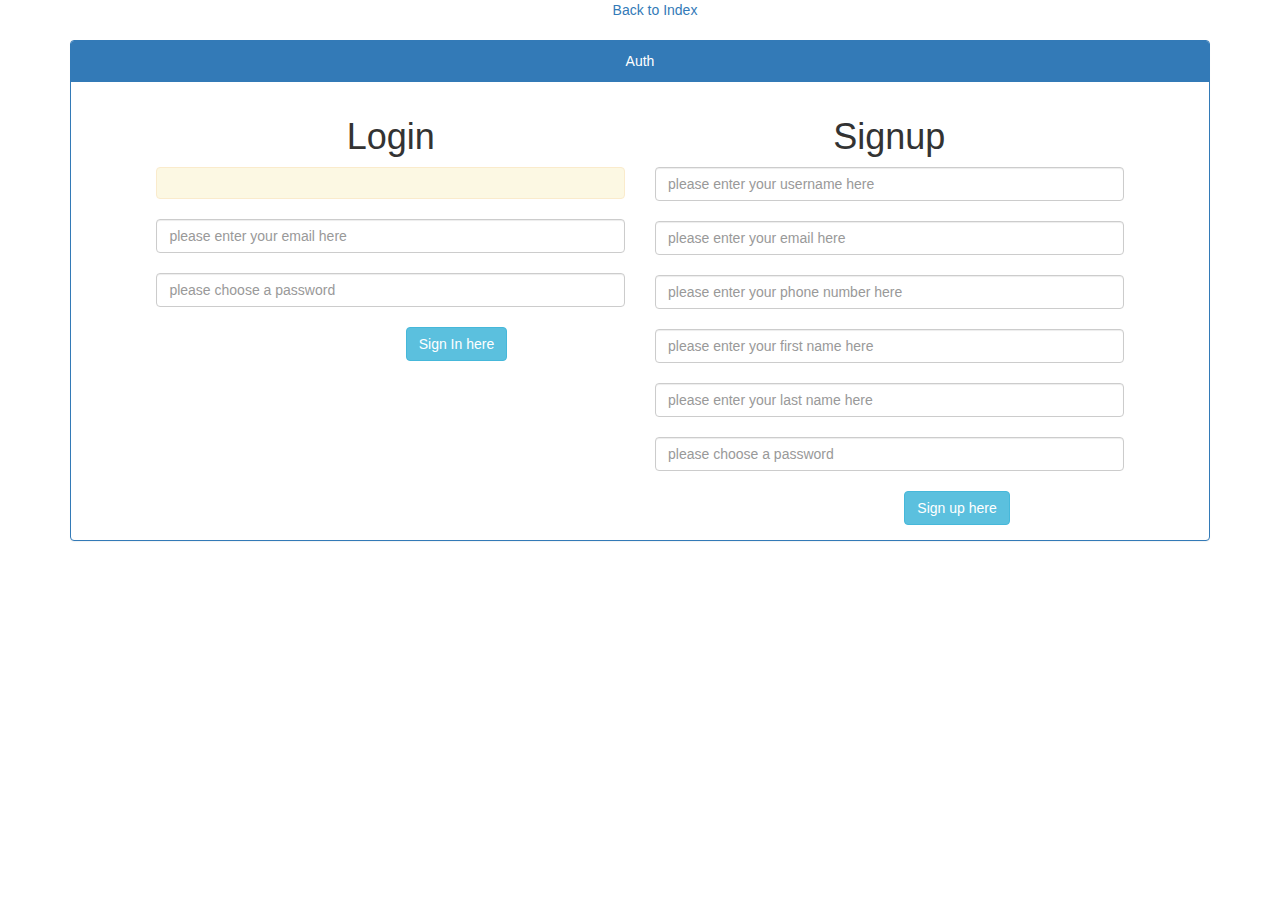
<file: auth/index.html>
<!DOCTYPE html>
<html>
<head>
	<title>SignUp/SignIn</title>
	<link rel="stylesheet" type="text/css" href="https://maxcdn.bootstrapcdn.com/bootstrap/3.3.7/css/bootstrap.min.css">
	<link rel="stylesheet" type="text/css" href="/style.css">
</head>
<div class="container" style="align-content: center;">

<body>
<div class="container" style="text-align: center;">  <a href="/" style="text-align: center;">Back to Index</a> </div><br/>
	 <div class="row">
            <div class="col-md-12 col-md-offset-0">
                <div class="panel panel-primary">
                    <div class="panel-heading" style="text-align: center;">Auth</div>
                    <div class="panel-body">
	<div class="row center-login">
		<div class="col-lg-6 col-md-6">
			<center><h1>Login</h1></center>

			<!-- This will display the message from the DevLess backend-->
			<div class="dv-notify alert alert-warning"></div>

			<!-- The below form will log a user onto DevLess. NB: DevLess will only note the form because it has the `dv-signin` set as a class on the form  -->

			<form class="dv-signin" action="profile">
				<!-- <input type="text" class="form-control" name="username" placeholder="please enter your username here"><br> -->
				<input type="email" class="form-control" name="email" placeholder="please enter your email here"><br>
				<!-- <input type="number" class="form-control" name="phonenumber" placeholder="please enter your phone number here"><br> -->
				<!-- You will need only one of the above to login onto DevLess -->


				<input type="password" class="form-control" name="password" placeholder="please choose a password"><br>
<div class="col-md-6 col-md-offset-6">
      <button type="submit" class="btn btn-info">Sign In here </button>
      </div> 			</form>
		</div>

		<!-- The below form will sign up a new user -->
		<div class="col-lg-6 col-md-6">
			<center><h1>Signup</h1></center>
			<form class="dv-signup" action="profile">
				<input type="text" class="form-control" name="username" placeholder="please enter your username here"><br>
				<input type="email" class="form-control" name="email" placeholder="please enter your email here"><br>
				<input type="number" class="form-control" name="phonenumber" placeholder="please enter your phone number here"><br>
				<input type="text" class="form-control" name="firstname" placeholder="please enter your first name here"><br>
				<input type="text" class="form-control" name="lastname" placeholder="please enter your last name here"><br>
				<input type="password" class="form-control" name="password" placeholder="please choose a password"><br>
<div class="col-md-6 col-md-offset-6">
      <button type="submit" class="btn btn-info">Sign up here </button>
      </div> 			</form>

		</div>

	</div>
	
	
</body>

<!-- This is a sample DevLess SDK, you can copy yours from the header of your DevLess instance. Click on the connect to app button to copy yours -->
<script src="http://localhost:8080/js/devless-sdk.js" class="devless-connection" devless-con-token="a947b78bce227483367f556580c4c536"></script>

</html>
</file>
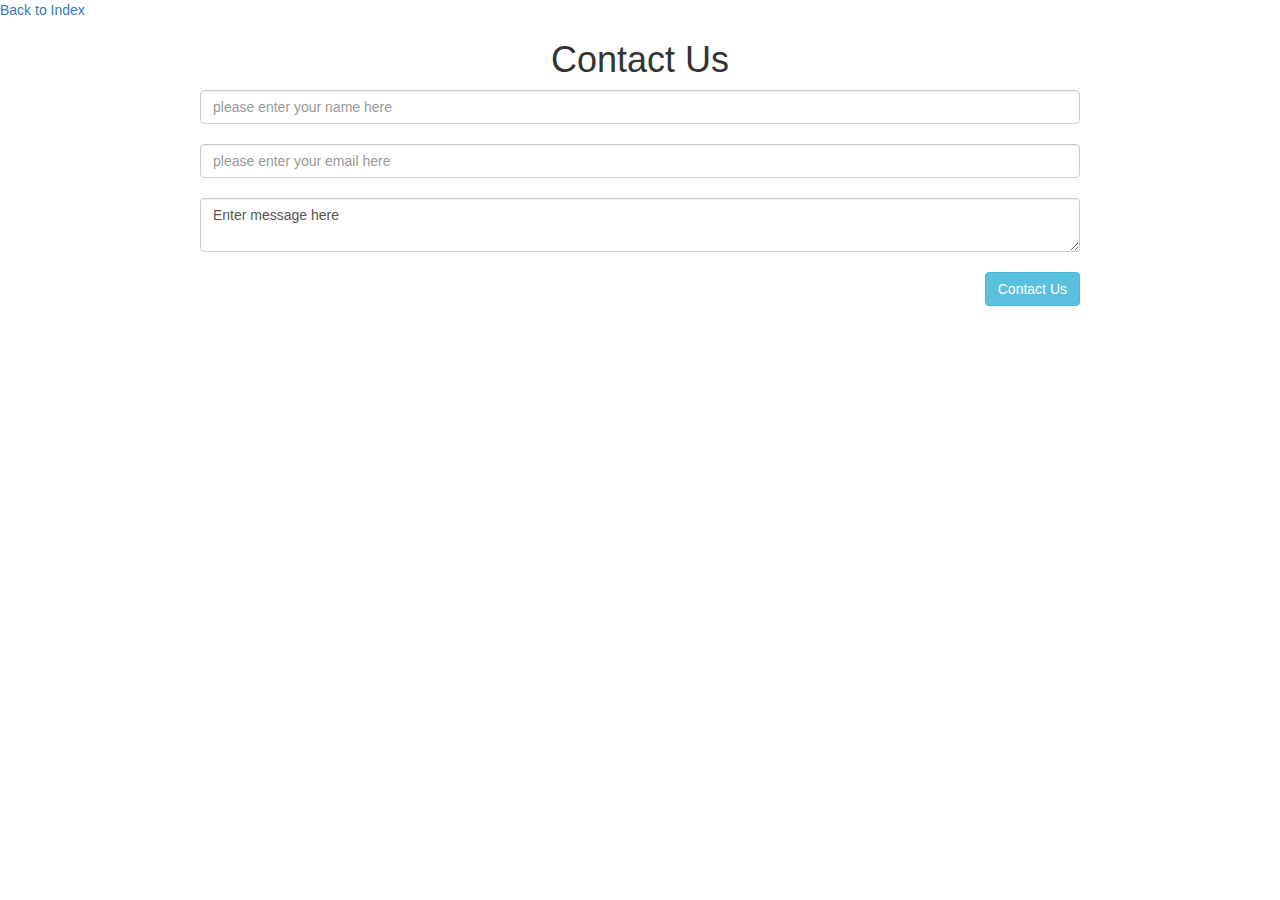
<file: contact/index.html>
<!DOCTYPE html>
<html>
<head>
	<title>Contact Us</title>
	<link rel="stylesheet" type="text/css" href="https://maxcdn.bootstrapcdn.com/bootstrap/3.3.7/css/bootstrap.min.css">
	<link rel="stylesheet" type="text/css" href="/style.css">
</head>
<body>
<a href="/">Back to Index</a>
<div class="center-title"><h1>Contact Us</h1></div>

<!-- This will display the default message from DevLess -->
<div class="dv-notify"></div>

<!-- This message will only show if the contact is submitted successfully -->
<div class="dv-notify-success" style="color: green; display: none">Thanks for reaching out</div>

<!-- This message will show incase the contact details could not be saved -->
<div class="dv-notify-failed" style="color: red; display: none">Sorry something snapped please try again</div>

<!-- The class `dv-add-oneto:contact_us:contacts_table` in the form directs 
DevLess to send data from the form to the service `contact_us` in the table `contacts_table` on the press of the submit button
-->
 <form class="dv-add-oneto:contact_us:contacts_table center-single-page">
	<input type="text" class="form-control" name="name" placeholder="please enter your name here"><br>
	<input type="email" class="form-control" name="email" placeholder="please enter your email here "><br>	
	<textarea name="message" class="form-control">Enter message here</textarea><br>
	<button type="submit" class="btn btn-info pull-right">Contact Us</button>
</form>



<script src="http://localhost:6060/js/devless-sdk.js" class="devless-connection" devless-con-token="14a687b94b1532cc7d2330ae530e3be5"></script>

</body>
</html>
</file>
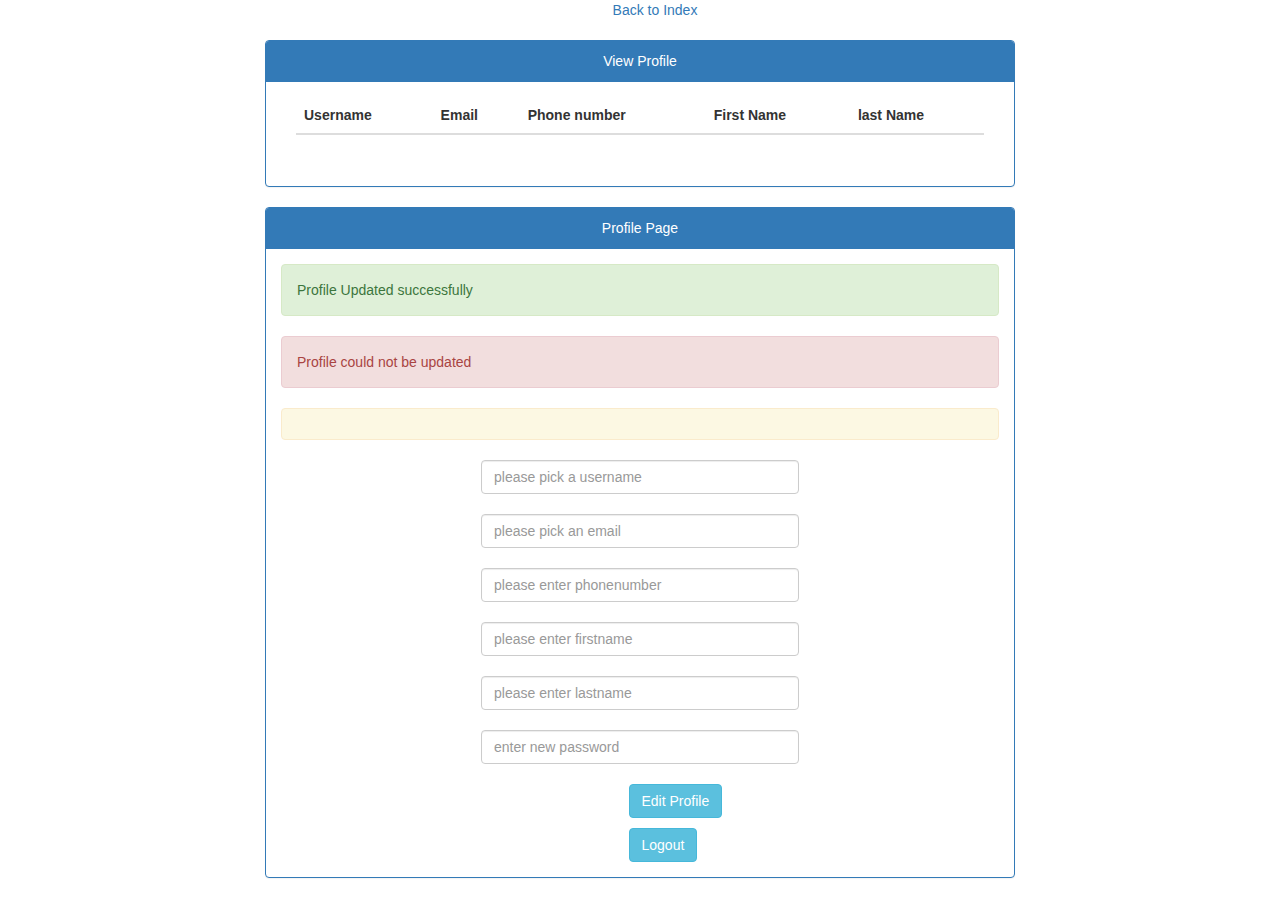
<file: profile/index.html>
<!DOCTYPE html>
<html>
<head>
	<title>Profile Page</title>
	<link rel="stylesheet" type="text/css" href="https://maxcdn.bootstrapcdn.com/bootstrap/3.3.7/css/bootstrap.min.css">
	<link rel="stylesheet" type="text/css" href="/style.css">
</head>
<div class="container" style="align-content: center;">
<body>
<div class="container" style="text-align: center;">  <a href="/" style="text-align: center;">Back to Index</a> </div> <br/>
	<div class="row">
		        <div class="col-md-8 col-md-offset-2">
		            <div class="panel panel-primary">
		                <div class="panel-heading" style="text-align: center;">View Profile</div>
		                <div class="panel-body">	
		<div class="dv-profile">
			<div class="container" style="width: 100%">
				<table class="table">
					<thead>
						<tr>
							<th>Username</th>
							<th>Email</th>
							<th>Phone number</th>
							<th>First Name </th>
							<th>last Name</th>
						</tr>
					</thead>
					<tbody>
						<tr>
							<td><span class="var-username"></span></td>
							<td><span class="var-email"></span></td>
							<td><span class="var-phonenumber"></span></td>
							<td><span class="var-firstname"></span></td>
							<td><span class="var-lastname"></span></td>
						</tr>

					</tbody>
				</table>

			</div>	
			</div>
		</div></div></div></div>
<div class="row">
		        <div class="col-md-8 col-md-offset-2">
		            <div class="panel panel-primary">
		                <div class="panel-heading" style="text-align: center;">Profile Page</div>
		                <div class="panel-body">

<!-- This success message will show once the profile update successfully -->
<div class="dv-notify-success alert alert-success">Profile Updated successfully</div>

<!-- This failed message will show in case its not able to update -->
<div class="dv-notify-failed alert alert-danger">Profile could not be updated</div>

<!-- This will display the default message from DevLess -->
<div class="dv-notify alert alert-warning text-center"></div>


<form class="dv-updateProfile center-single-page">
	<input type="text" class="form-control" name="username" placeholder="please pick a username"><br>
	<input type="email" class="form-control" name="email" placeholder="please pick an email"><br>
	<input type="number" class="form-control" name="phonenumber" placeholder="please enter phonenumber"><br>
	<input type="text" class="form-control" name="firstname" placeholder="please enter firstname"><br>
	<input type="text" class="form-control" name="lastname" placeholder="please enter lastname"><br>
	<input type="password" class="form-control" name="password" placeholder="enter new password"><br>
		<div class="col-md-5 col-md-offset-5">
	<button type="submit" class="btn btn-info">Edit Profile</button><br/><p></p>
	<button type="submit" class="dv-logout btn btn-info"  action="auth">Logout </button>

	</div>
</form>
</div></div></div></div>
<script src="http://localhost:6060/js/devless-sdk.js" class="devless-connection" devless-con-token="14a687b94b1532cc7d2330ae530e3be5"></script>

</body>
</html>
</file>
<file: style.css>
.center-title {
    text-align: center;
}

.center-login { 
	margin-left: 5%;
	margin-right: 5%
}

.center-single-page { 
	padding-left: 200px;
	padding-right: 200px;
}

.center-products { 
	margin-left: 35%;

}

.side-spaces {
	margin-left: 20%;

}

.shift-right {
	margin-left: 10%;
	margin-right: 20%;
}
</file>
